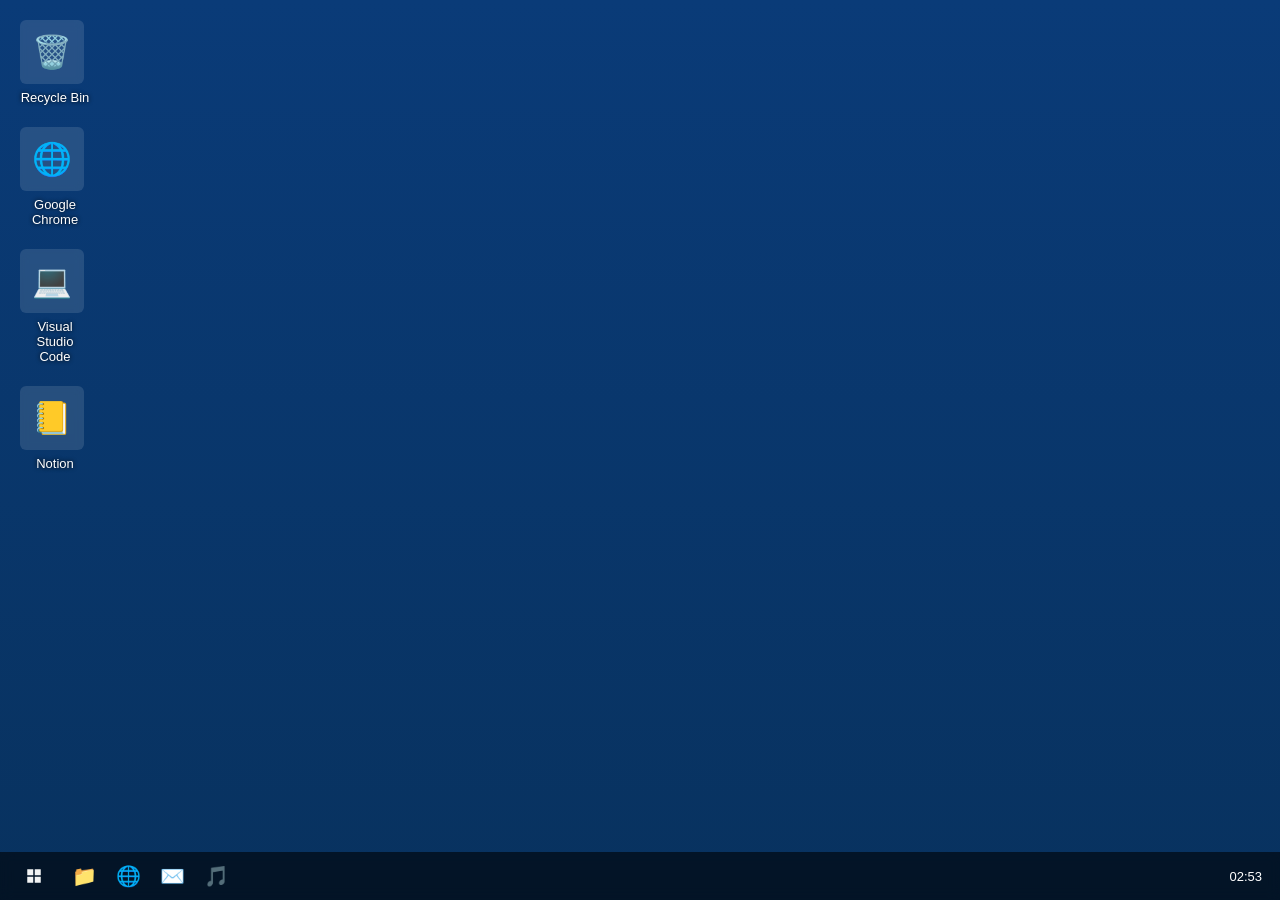
<file: index.html>
<!doctype html>
<html lang="en">
<head>
  <meta charset="utf-8" />
  <meta name="viewport" content="width=device-width,initial-scale=1" />
  <title>Windows 10-like Website</title>

  <!-- Link external CSS -->
  <link rel="stylesheet" href="styles.css" />
</head>
<body>
  <!-- Desktop icons -->
  <div class="desktop" id="desktop">
    <div class="icon" data-name="Recycle Bin">
      <div class="thumb">🗑️</div>
      <span>Recycle Bin</span>
    </div>

    <div class="icon" data-name="Google Chrome">
      <div class="thumb">🌐</div>
      <span>Google Chrome</span>
    </div>

    <div class="icon" data-name="VS Code">
      <div class="thumb">💻</div>
      <span>Visual Studio Code</span>
    </div>

    <div class="icon" data-name="Notion">
      <div class="thumb">📒</div>
      <span>Notion</span>
    </div>
  </div>

  <!-- Taskbar -->
  <div class="taskbar">
    <div class="start-btn" id="startBtn" title="Start" aria-label="Start">
      <!-- simple Windows SVG icon -->
      <svg width="18" height="18" viewBox="0 0 24 24" fill="none" aria-hidden="true"
           xmlns="http://www.w3.org/2000/svg">
        <path d="M3 3H11V11H3V3ZM13 3H21V11H13V3ZM3 13H11V21H3V13ZM13 13H21V21H13V13Z"
              fill="#ffffff" opacity="0.95"></path>
      </svg>
    </div>

    <div class="taskbar-icons" id="taskbarIcons">
      <div class="app" data-app="explorer" title="File Explorer">📁</div>
      <div class="app" data-app="browser" title="Browser">🌐</div>
      <div class="app" data-app="mail" title="Mail">✉️</div>
      <div class="app" data-app="music" title="Music">🎵</div>
    </div>

    <div class="system-area">
      <div id="sysTime" aria-live="polite">12:00</div>
    </div>
  </div>

  <!-- Start menu (Win10 style) -->
  <div class="start-menu" id="startMenu" aria-hidden="true">
    <div class="start-left">
      <div class="start-search">
        <input type="text" placeholder="Type here to search" aria-label="Start search" />
      </div>

      <div class="start-group">
        <div class="start-item">Pinned</div>
        <div class="start-item">Most used</div>
        <div class="start-item">All apps</div>
      </div>
    </div>

    <div class="start-right" id="startTiles">
      <div class="start-tile" data-app="explorer">File Explorer</div>
      <div class="start-tile" data-app="browser">Edge</div>
      <div class="start-tile" data-app="mail">Mail</div>
      <div class="start-tile" data-app="music">Groove</div>
    </div>
  </div> 

  <!-- Desktop context menu -->
  <div class="context-menu" id="desktopContext" role="menu" aria-hidden="true">
    <div class="item">View &gt;</div>
    <div class="item">Sort by &gt;</div>
    <div class="item" id="ctx-next-bg">Next desktop background</div>
    <div class="item" id="refresh">Refresh</div>
    <div class="sep"></div>
    <div class="item">Paste</div>
    <div class="item">Paste shortcut</div>
    <div class="sep"></div>
    <div class="item">New &gt;</div>
    <div class="sep"></div>
    <div class="item">Display settings</div>
    <div class="item">Personalize</div>
  </div>

  <!-- Link external JS (deferred) -->
  <script src="script.js" defer></script>
</body>
</html>
</file>
<file: styles.css>
/* Reset & base */
* { box-sizing: border-box; margin: 0; padding: 0; }
html, body { height: 100%; }
body {
  font-family: "Segoe UI", Tahoma, Geneva, Verdana, sans-serif;
  overflow: hidden;
  /* default wallpaper (Windows-like blue) */
  background-image: linear-gradient(180deg,#0a3b78 0%, #08325f 100%);
  background-size: cover;
  background-position: center;
  transition: background-image .45s ease;
}

/* Desktop icons (vertical left column) */
.desktop {
  position: relative;
  width: 100%;
  height: 100%;
  padding: 20px;
  display: flex;
  flex-direction: column;
  gap: 22px;
  align-items: flex-start;
  background-image: url("https://blog.danielburrowes.com/wp-content/uploads/2024/01/windowsxp.png");
  background-size: cover;
  background-position: center;
}
.icon {
  width: 70px;
  text-align: center;
  cursor: default;
  color: #fff;
  user-select: none;
}
.icon .thumb {
  width: 64px;
  height: 64px;
  display: flex;
  align-items: center;
  justify-content: center;
  font-size: 32px;
  background: rgba(255,255,255,0.12);
  border-radius: 6px;
  backdrop-filter: blur(4px);
}
.icon span {
  display: block;
  margin-top: 6px;
  font-size: 13px;
  text-shadow: 0 0 4px #000;
}
.icon.selected .thumb {
  outline: 2px solid rgba(0,120,215,0.9);
}

/* Taskbar (Windows 10 look) */
.taskbar {
  position: fixed;
  left: 0;
  right: 0;
  bottom: 0;
  height: 48px;
  background: rgba(0, 0, 0, 0.596);
  backdrop-filter: blur(6px);
  display: flex;
  align-items: center;
  padding: 0 8px;
  z-index: 1000;
}
.start-btn {
  width: 40px;
  height: 40px;
  margin: 0 6px;
  display: flex;
  align-items: center;
  justify-content: center;
  cursor: pointer;
  color: #fff;
  border-radius: 4px;
}
.start-btn:hover { background: rgba(255,255,255,0.06); }

.taskbar-icons { display: flex; gap: 4px; margin-left: 4px; }
.taskbar-icons .app {
  width: 40px;
  height: 40px;
  border-radius: 4px;
  display: flex;
  align-items: center;
  justify-content: center;
  cursor: pointer;
  color: #fff;
  font-size: 20px;
}
.taskbar-icons .app:hover { background: rgba(255,255,255,0.08); }

.system-area {
  margin-left: auto;
  display: flex;
  gap: 16px;
  color: #fff;
  font-size: 13px;
  padding-right: 10px;
  align-items: center;
}

/* Start menu */
.start-menu {
  position: fixed;
  left: 8px;
  bottom: 56px;
  width: 640px;
  height: 420px;
  background: linear-gradient(180deg,#ffffff,#f6f6f6);
  box-shadow: 0 20px 60px rgba(2,6,23,0.5);
  border-radius: 6px;
  display: none;
  z-index: 1500;
  overflow: hidden;
  display: flex;
}
.start-left {
  width: 260px;
  height: 100%;
  background: linear-gradient(180deg,#ededed,#e7e7e7);
  padding: 12px;
  display: flex;
  flex-direction: column;
  gap: 8px;
}
.start-right {
  flex: 1;
  padding: 12px;
  display: flex;
  flex-wrap: wrap;
  gap: 10px;
  align-content: flex-start;
}
.start-search {
  padding: 8px;
  border-radius: 6px;
  border: 1px solid #ddd;
  background: #fff;
}
.start-item {
  display: flex;
  align-items: center;
  gap: 10px;
  padding: 8px;
  border-radius: 6px;
  cursor: pointer;
}
.start-tile {
  width: 120px;
  height: 64px;
  background: linear-gradient(180deg,#f7f7f8,#efefef);
  border-radius: 6px;
  display: flex;
  align-items: center;
  justify-content: center;
  cursor: pointer;
}

/* Context menu (Win10 dark style) */
.context-menu {
  position: fixed;
  min-width: 220px;
  background: #575757d8;
  color: #fff;
  border: 1px solid #3a3a3a77;
  border-radius: 2px;
  box-shadow: 0 4px 20px rgba(0,0,0,0.6);
  display: none;
  z-index: 2000;
  font-size: 13px;
  padding: 10px;
}
.context-menu .item {
  padding: 8px 14px;
  cursor: pointer;
}
.context-menu .item:hover { background: #e7e5e515; }
.context-menu .sep { height: 1px; background: #555; margin: 4px 0; }

/* Window style (basic) */
.window {
  position: absolute;
  width: 700px;
  height: 420px;
  background: #fff;
  border: 1px solid #c9c9c9;
  box-shadow: 0 8px 20px rgba(0,0,0,0.4);
  display: flex;
  flex-direction: column;
  border-radius: 2px;
}
.titlebar {
  height: 32px;
  background: #f1f1f1;
  border-bottom: 1px solid #d0d0d0;
  display: flex;
  align-items: center;
  padding: 0 8px;
  cursor: move;
}
.title { flex: 1; color: #000; font-size: 14px; }
.controls { display: flex; }
.controls button {
  width: 40px;
  height: 100%;
  border: 0;
  background: transparent;
  font-size: 14px;
  cursor: pointer;
}
.controls button:hover { background: #e5e5e5; }
.content { flex: 1; padding: 14px; color: #000; font-size: 14px; }

/* Responsive */
@media (max-width: 800px) {
  .start-menu { width: 90%; left: 5%; }
}
</file>
<file: Windows10/styles.css>
/* Reset & base */
* { box-sizing: border-box; margin: 0; padding: 0; }
html, body { height: 100%; }
body {
  font-family: "Segoe UI", Tahoma, Geneva, Verdana, sans-serif;
  overflow: hidden;
  /* default wallpaper (Windows-like blue) */
  background-image: linear-gradient(180deg,#0a3b78 0%, #08325f 100%);
  background-size: cover;
  background-position: center;
  transition: background-image .45s ease;
}

/* Desktop icons (vertical left column) */
.desktop {
  position: relative;
  width: 100%;
  height: 100%;
  padding: 20px;
  display: flex;
  flex-direction: column;
  gap: 22px;
  align-items: flex-start;
  background-image: url("https://blog.danielburrowes.com/wp-content/uploads/2024/01/windowsxp.png");
  background-size: cover;
  background-position: center;
}
.icon {
  width: 70px;
  text-align: center;
  cursor: default;
  color: #fff;
  user-select: none;
}
.icon .thumb {
  width: 64px;
  height: 64px;
  display: flex;
  align-items: center;
  justify-content: center;
  font-size: 32px;
  background: rgba(255,255,255,0.12);
  border-radius: 6px;
  backdrop-filter: blur(4px);
}
.icon span {
  display: block;
  margin-top: 6px;
  font-size: 13px;
  text-shadow: 0 0 4px #000;
}
.icon.selected .thumb {
  outline: 2px solid rgba(0,120,215,0.9);
}

/* Taskbar (Windows 10 look) */
.taskbar {
  position: fixed;
  left: 0;
  right: 0;
  bottom: 0;
  height: 48px;
  background: rgba(0, 0, 0, 0.596);
  backdrop-filter: blur(6px);
  display: flex;
  align-items: center;
  padding: 0 8px;
  z-index: 1000;
}
.start-btn {
  width: 40px;
  height: 40px;
  margin: 0 6px;
  display: flex;
  align-items: center;
  justify-content: center;
  cursor: pointer;
  color: #fff;
  border-radius: 4px;
}
.start-btn:hover { background: rgba(255,255,255,0.06); }

.taskbar-icons { display: flex; gap: 4px; margin-left: 4px; }
.taskbar-icons .app {
  width: 40px;
  height: 40px;
  border-radius: 4px;
  display: flex;
  align-items: center;
  justify-content: center;
  cursor: pointer;
  color: #fff;
  font-size: 20px;
}
.taskbar-icons .app:hover { background: rgba(255,255,255,0.08); }

.system-area {
  margin-left: auto;
  display: flex;
  gap: 16px;
  color: #fff;
  font-size: 13px;
  padding-right: 10px;
  align-items: center;
}

/* Start menu */
.start-menu {
  position: fixed;
  left: 8px;
  bottom: 56px;
  width: 640px;
  height: 420px;
  background: linear-gradient(180deg,#ffffff,#f6f6f6);
  box-shadow: 0 20px 60px rgba(2,6,23,0.5);
  border-radius: 6px;
  display: none;
  z-index: 1500;
  overflow: hidden;
  display: flex;
}
.start-left {
  width: 260px;
  height: 100%;
  background: linear-gradient(180deg,#ededed,#e7e7e7);
  padding: 12px;
  display: flex;
  flex-direction: column;
  gap: 8px;
}
.start-right {
  flex: 1;
  padding: 12px;
  display: flex;
  flex-wrap: wrap;
  gap: 10px;
  align-content: flex-start;
}
.start-search {
  padding: 8px;
  border-radius: 6px;
  border: 1px solid #ddd;
  background: #fff;
}
.start-item {
  display: flex;
  align-items: center;
  gap: 10px;
  padding: 8px;
  border-radius: 6px;
  cursor: pointer;
}
.start-tile {
  width: 120px;
  height: 64px;
  background: linear-gradient(180deg,#f7f7f8,#efefef);
  border-radius: 6px;
  display: flex;
  align-items: center;
  justify-content: center;
  cursor: pointer;
}

/* Context menu (Win10 dark style) */
.context-menu {
  position: fixed;
  min-width: 220px;
  background: #575757d8;
  color: #fff;
  border: 1px solid #3a3a3a77;
  border-radius: 2px;
  box-shadow: 0 4px 20px rgba(0,0,0,0.6);
  display: none;
  z-index: 2000;
  font-size: 13px;
  padding: 10px;
}
.context-menu .item {
  padding: 8px 14px;
  cursor: pointer;
}
.context-menu .item:hover { background: #e7e5e515; }
.context-menu .sep { height: 1px; background: #555; margin: 4px 0; }

/* Window style (basic) */
.window {
  position: absolute;
  width: 700px;
  height: 420px;
  background: #fff;
  border: 1px solid #c9c9c9;
  box-shadow: 0 8px 20px rgba(0,0,0,0.4);
  display: flex;
  flex-direction: column;
  border-radius: 2px;
}
.titlebar {
  height: 32px;
  background: #f1f1f1;
  border-bottom: 1px solid #d0d0d0;
  display: flex;
  align-items: center;
  padding: 0 8px;
  cursor: move;
}
.title { flex: 1; color: #000; font-size: 14px; }
.controls { display: flex; }
.controls button {
  width: 40px;
  height: 100%;
  border: 0;
  background: transparent;
  font-size: 14px;
  cursor: pointer;
}
.controls button:hover { background: #e5e5e5; }
.content { flex: 1; padding: 14px; color: #000; font-size: 14px; }

/* Responsive */
@media (max-width: 800px) {
  .start-menu { width: 90%; left: 5%; }
}
</file>
